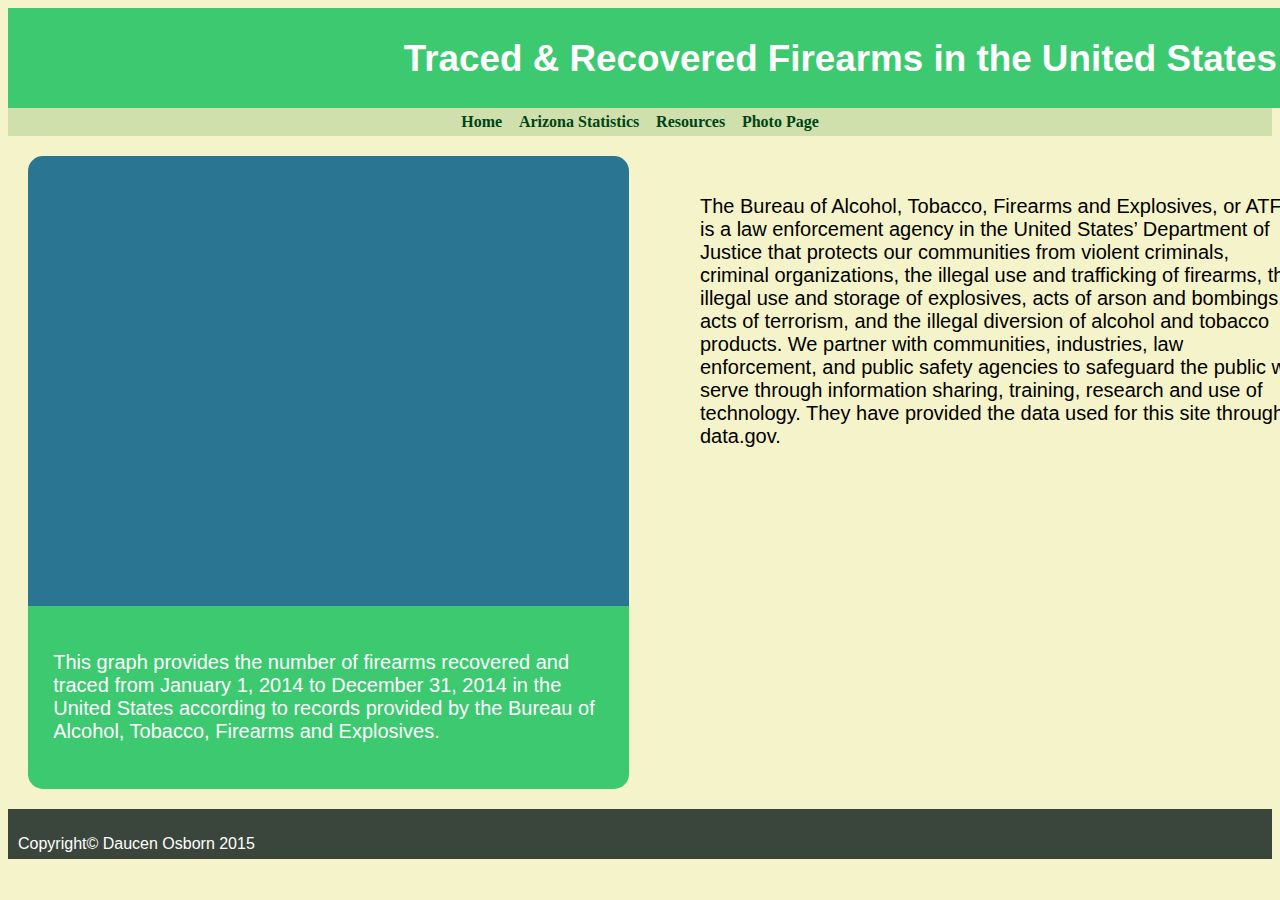
<file: index.html>
<!DOCTYPE html>
<html lang="en">
<link>
<head>
    <meta charset="UTF-8">
    <title>Recovered Firearms in the U.S.</title>
    <link href="stylesheet.css" type="text/css" rel="stylesheet">
</head>
<body>
<script type="text/javascript" src="https://www.google.com/jsapi?autoload={'modules':[{'name':'visualization','version':'1.1','packages':['geochart']}]}"></script>

<script type="text/javascript" src="scripts.js"></script>

<div id="header">
    <h1>Traced & Recovered Firearms in the United States</h1>
</div>

<h2 class="offscreen">W3C Web Resources</h2>
<div id="hmenu">
    <ul>
        <li><a href="index.html">Home</a></li>
        <li><a href="azStats.html">Arizona Statistics</a></li>
        <li><a href="resources.html">Resources</a></li>
        <li><a href="pics.html">Photo Page</a></li>
    </ul>
</div>

<div id="addedDescription">
    <p>The Bureau of Alcohol, Tobacco, Firearms and Explosives, or ATF, is a law enforcement agency in the United States’ Department of Justice that protects our communities from violent criminals, criminal organizations, the illegal use and trafficking of firearms, the illegal use and storage of explosives, acts of arson and bombings, acts of terrorism, and the illegal diversion of alcohol and tobacco products. We partner with communities, industries, law enforcement, and public safety agencies to safeguard the public we serve through information sharing, training, research and use of technology. They have provided the data used for this site through data.gov.</p>
</div>

<div class="chart_div">
    <div id="regions_div"></div>
</div>

<div id="Description">
    <p>
        This graph provides the number of firearms recovered and traced from January 1, 2014 to December 31, 2014 in the United States according to records provided by the Bureau of Alcohol, Tobacco, Firearms and Explosives.
    </p>
</div>

<div id="footer">
    <p>Copyright© Daucen Osborn 2015</p>
</div>

</body>
</html>
</file>
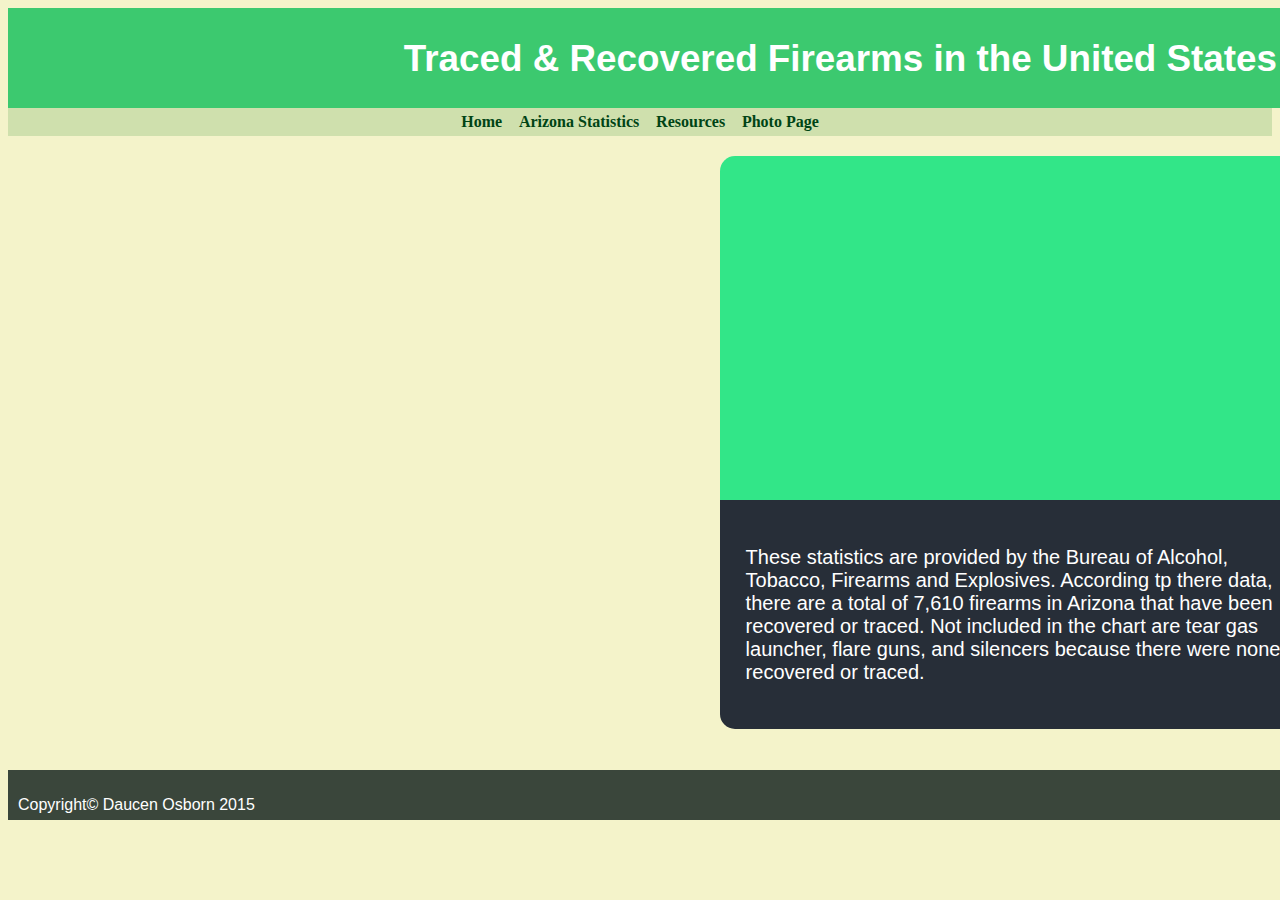
<file: azStats.html>
<!DOCTYPE html>
<html lang="en">
<head>
    <meta charset="UTF-8">
    <title>Arizona Firearm Statistics</title>
    <link href="stylesheet.css" type="text/css" rel="stylesheet">
</head>
<body>
<script type="text/javascript" src="https://www.google.com/jsapi?autoload={'modules':[{'name':'visualization','version':'1.1','packages':['corechart']}]}"></script>

<script type="text/javascript" src="scripts.js"></script>

<div id="header">
    <h1>Traced & Recovered Firearms in the United States</h1>
</div>

<h2 class="offscreen">W3C Web Resources</h2>
<div id="hmenu">
    <ul>
        <li><a href="index.html">Home</a></li>
        <li><a href="azStats.html">Arizona Statistics</a></li>
        <li><a href="resources.html">Resources</a></li>
        <li><a href="pics.html">Photo Page</a></li>

    </ul>
</div>

<div class="pieChart_div">
    <div id="piechart"></div>
</div>

<div id="azDescription">
    <p>These statistics are provided by the Bureau of Alcohol, Tobacco, Firearms and Explosives. According tp there data, there are a total of 7,610 firearms in Arizona that have been recovered or traced. Not included in the chart are tear gas launcher, flare guns, and silencers because there were none recovered or traced.</p>
</div>

<div id="azFooter">
    <p>Copyright© Daucen Osborn 2015</p>
</div>

</body>
</html>
</file>
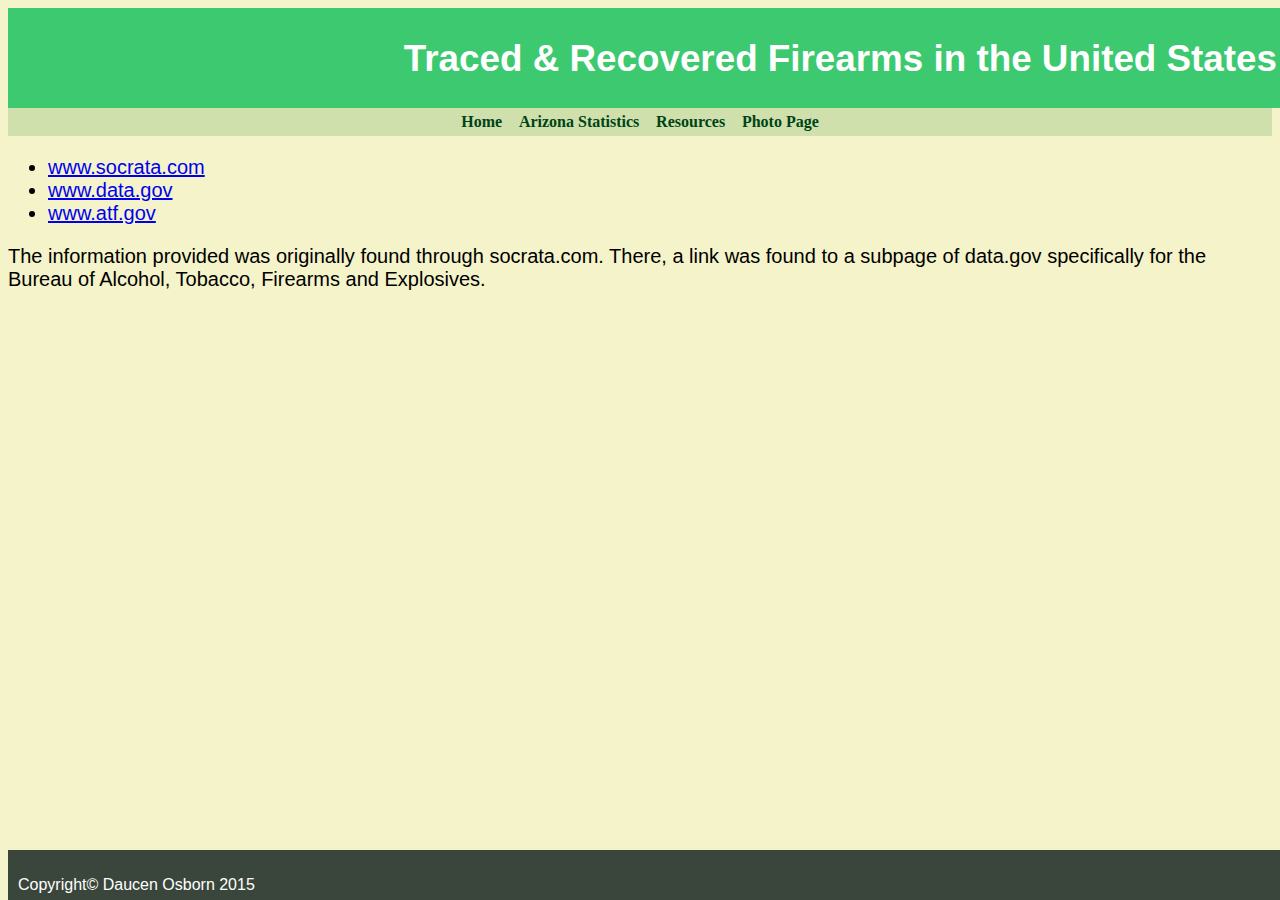
<file: resources.html>
<!DOCTYPE html>
<html lang="en">
<head>
    <meta charset="UTF-8">
    <title>Arizona Firearm Statistics</title>
    <link href="stylesheet.css" type="text/css" rel="stylesheet">
</head>
<body>

<div id="header">
    <h1>Traced & Recovered Firearms in the United States</h1>
</div>

<h2 class="offscreen">W3C Web Resources</h2>
<div id="hmenu">
    <ul>
        <li><a href="index.html">Home</a></li>
        <li><a href="azStats.html">Arizona Statistics</a></li>
        <li><a href="resources.html">Resources</a></li>
        <li><a href="pics.html">Photo Page</a></li>
    </ul>
</div>

<div id="resources">
    <ul>
        <li><a href="http://www.socrata.com/">www.socrata.com</a></li>
        <li><a href="http://www.data.gov/">www.data.gov</a></li>
        <li><a href="https://data.atf.gov/Trace-Data/Firearm-Types-Recovered-and-Traced-in-the-United-S/rwkf-i7w5">www.atf.gov</a></li>
    </ul>
    <p>The information provided was originally found through socrata.com. There, a link was found to a subpage of data.gov specifically for the Bureau of Alcohol, Tobacco, Firearms and Explosives.</p>
</div>

<div id="resourcesFooter">
    <p>Copyright© Daucen Osborn 2015</p>
</div>

</body>
</html>
</file>
<file: stylesheet.css>
body{
    background: #f4f3ca;
}

#header {
    background: #3cc96f;
    text-align: right;
    color: #ffffff;
    height: 90px;
    font-family: helvetica, arial, sans-serif;
    font-size: 115%;
    padding: 5px;
    width: 100%;
}

#regions_div {
    color: #542916;
    padding: 2%;
    height: 400px;
    width: 550px;
    border: rgba(0, 0, 0, 1);
    border-top-right-radius: 50px;
    border-top-left-radius: 50px;
}

#piechart {
    width: 550px;
    height: 400px;
}

.chart_div {
    color: #542916;
    padding: 2%;
    height: 400px;
    width: 550px;
    margin: 20px 20px 0 20px;
    border: rgba(0, 0, 0, 1);
    border-top-right-radius: 15px;
    border-top-left-radius: 15px;
    background-color: #297592;
}

#addedDescription {
    position: absolute;
    left: 700px;
    width: 600px;
    top: 175px;
    font-family: helvetica, arial, sans-serif;
    font-size: 125%;
}

.pieChart_div {
    color: #542916;
    padding: 2%;
    height: 400px;
    width: 550px;
    margin: 20px 20px 0 20px;
    border: rgba(0, 0, 0, 1);
    border-top-right-radius: 15px;
    border-top-left-radius: 15px;
    background-color: #32e688;
    position: absolute;
    left: 700px;
}

#azDescription {
    top: 500px;
    position: absolute;
    left: 700px;
    margin: 0 20px 20px 20px;
    background-color: #272e38;
    padding: 2%;
    width: 550px;
    border: rgba(top: 745px;
    background-color: #3a463b;
    height: 30px;
    color: white;
    font-family: helvetica, arial, sans-serif;
    padding: 10px;
    bottom: 0;
    position: absolute;
    width: 100%;0, 0, 0, 1);
    border-bottom-right-radius: 15px;
    border-bottom-left-radius: 15px;
    font-family: helvetica, arial, sans-serif;
    font-size: 125%;
    color: #ffffff;
}

#Description {
    margin: 0 20px 20px 20px;
    background-color: #3cc96f;
    padding: 2%;
    width: 550px;
    border: rgba(0, 0, 0, 1);
    border-bottom-right-radius: 15px;
    border-bottom-left-radius: 15px;
    font-family: helvetica, arial, sans-serif;
    font-size: 125%;
    color: #ffffff;
}

#resourcesFooter {
    background-color: #3a463b;
    height: 30px;
    color: white;
    font-family: helvetica, arial, sans-serif;
    padding: 10px;
    bottom: 0px;
    position: absolute;
    width: 100%;
}

#azFooter {
    background-color: #3a463b;
    height: 30px;
    color: white;
    font-family: helvetica, arial, sans-serif;
    padding: 10px;
    bottom: 0px;
    position: absolute;
    width: 100%;
    top: 770px;
}

#resources {
    font-family: helvetica, arial, sans-serif;
    font-size: 125%;
}

#footer {
    background-color: #3a463b;
    height: 30px;
    color: white;
    font-family: helvetica, arial, sans-serif;
    padding: 10px;
    bottom: 0px;
}

.offscreen {
    position: absolute;
    top: -30em;
    left: -300em;
}

div#hmenu {
    margin: 0;
    padding: .3em 0 .3em 0;
    background: #cfe0ad;
    width: 100%;
    text-align: center;
}

div#hmenu ul {
    list-style: none;
    margin: 0;
    padding: 0;
}

div#hmenu ul li {
    margin: 0;
    padding: 0;
    display: inline;
}

div#hmenu ul a:link{
    margin: 0;
    padding: .3em .4em .3em .4em;
    text-decoration: none;
    font-weight: bold;
    font-size: medium;
    color: #004415;
}

div#hmenu ul a:visited{
    margin: 0;
    padding: .3em .4em .3em .4em;
    text-decoration: none;
    font-weight: bold;
    font-size: medium;
    color: #227755;
}

div#hmenu ul a:active{
    margin: 0;
    padding: .3em .4em .3em .4em;
    text-decoration: none;
    font-weight: bold;
    font-size: medium;
    color: #227755;
}

div#hmenu ul a:hover{
    margin: 0;
    padding: .3em .4em .3em .4em;
    text-decoration: none;
    font-weight: bold;
    font-size: medium;
    color: #f6f0cc;
    background-color: #227755;
}

#photoHolder {
    position: absolute;
    background-color: #232323;
    border: ridge;
    margin: 20px;
}

#photoFooter {
    background-color: #3a463b;
    height: 30px;
    color: white;
    font-family: helvetica, arial, sans-serif;
    padding: 10px;
    position: absolute;
    width: 100%;
    top: 1250px;
}

table {
    table-layout: fixed;
    width: 900px;
}

td {
    color: whitesmoke;
    width: 300px;
    word-wrap: break-word;
    font-family: helvetica, arial, sans-serif;
}

#instructions {
    position: absolute;
    margin: 0 20px 20px 20px;
    background-color: #3cc96f;
    padding: 2%;
    width: 400px;
    border: rgba(0, 0, 0, 1);
    border-bottom-right-radius: 15px;
    border-bottom-left-radius: 15px;
    font-family: helvetica, arial, sans-serif;
    font-size: 125%;
    color: #ffffff;
    left: 950px;
    top: 136px;
}
</file>
